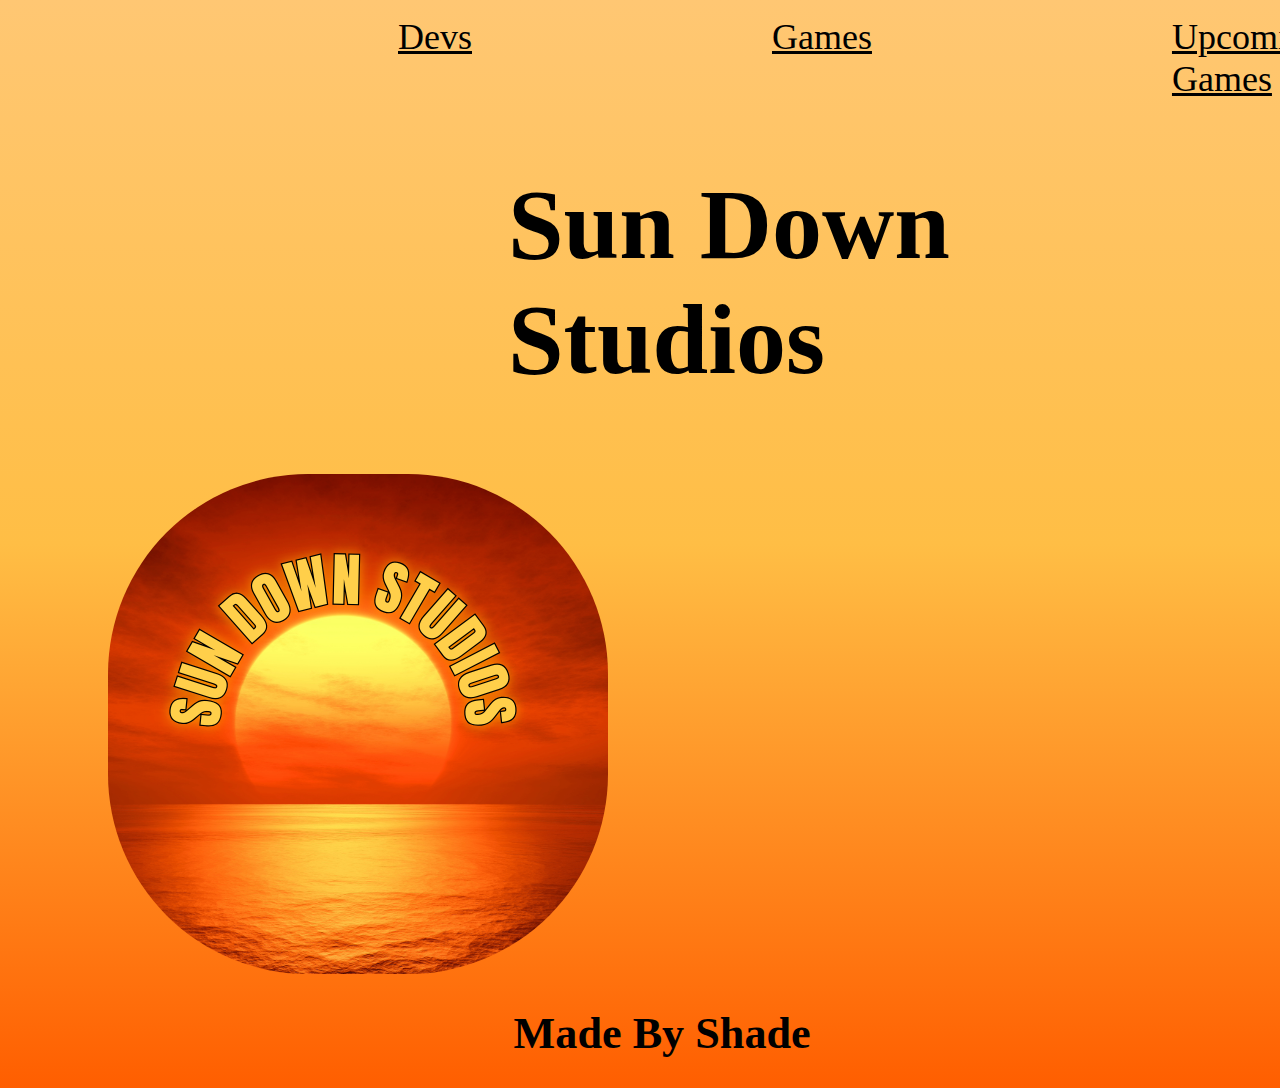
<file: index.html>
<!DOCTYPE html>
<html lang="en">
<head>
    <link rel="stylesheet" href="styles.css">
    <meta charset="UTF-8">
    <meta name="viewport" content="width=device-width, initial-scale=1.0">
    <title>Home</title>
</head>
<body>
    <nav>
        <ul>
            <li><a href="Devs.html">Devs</a></li>
            <li><a href="Games.Html">Games</a></li>
            <li><a href="Upcoming Games.html">Upcoming Games</a></li>
        </ul>
    </nav>
    <h1 class="Title-Text">Sun Down Studios</h1>
    <img class="Main-Pic" src="Images/Sun Down Studios.png" alt="Studio Picture">
    <h1 class="MadeByText">Made By Shade</h1>
</body>
</html>
</file>
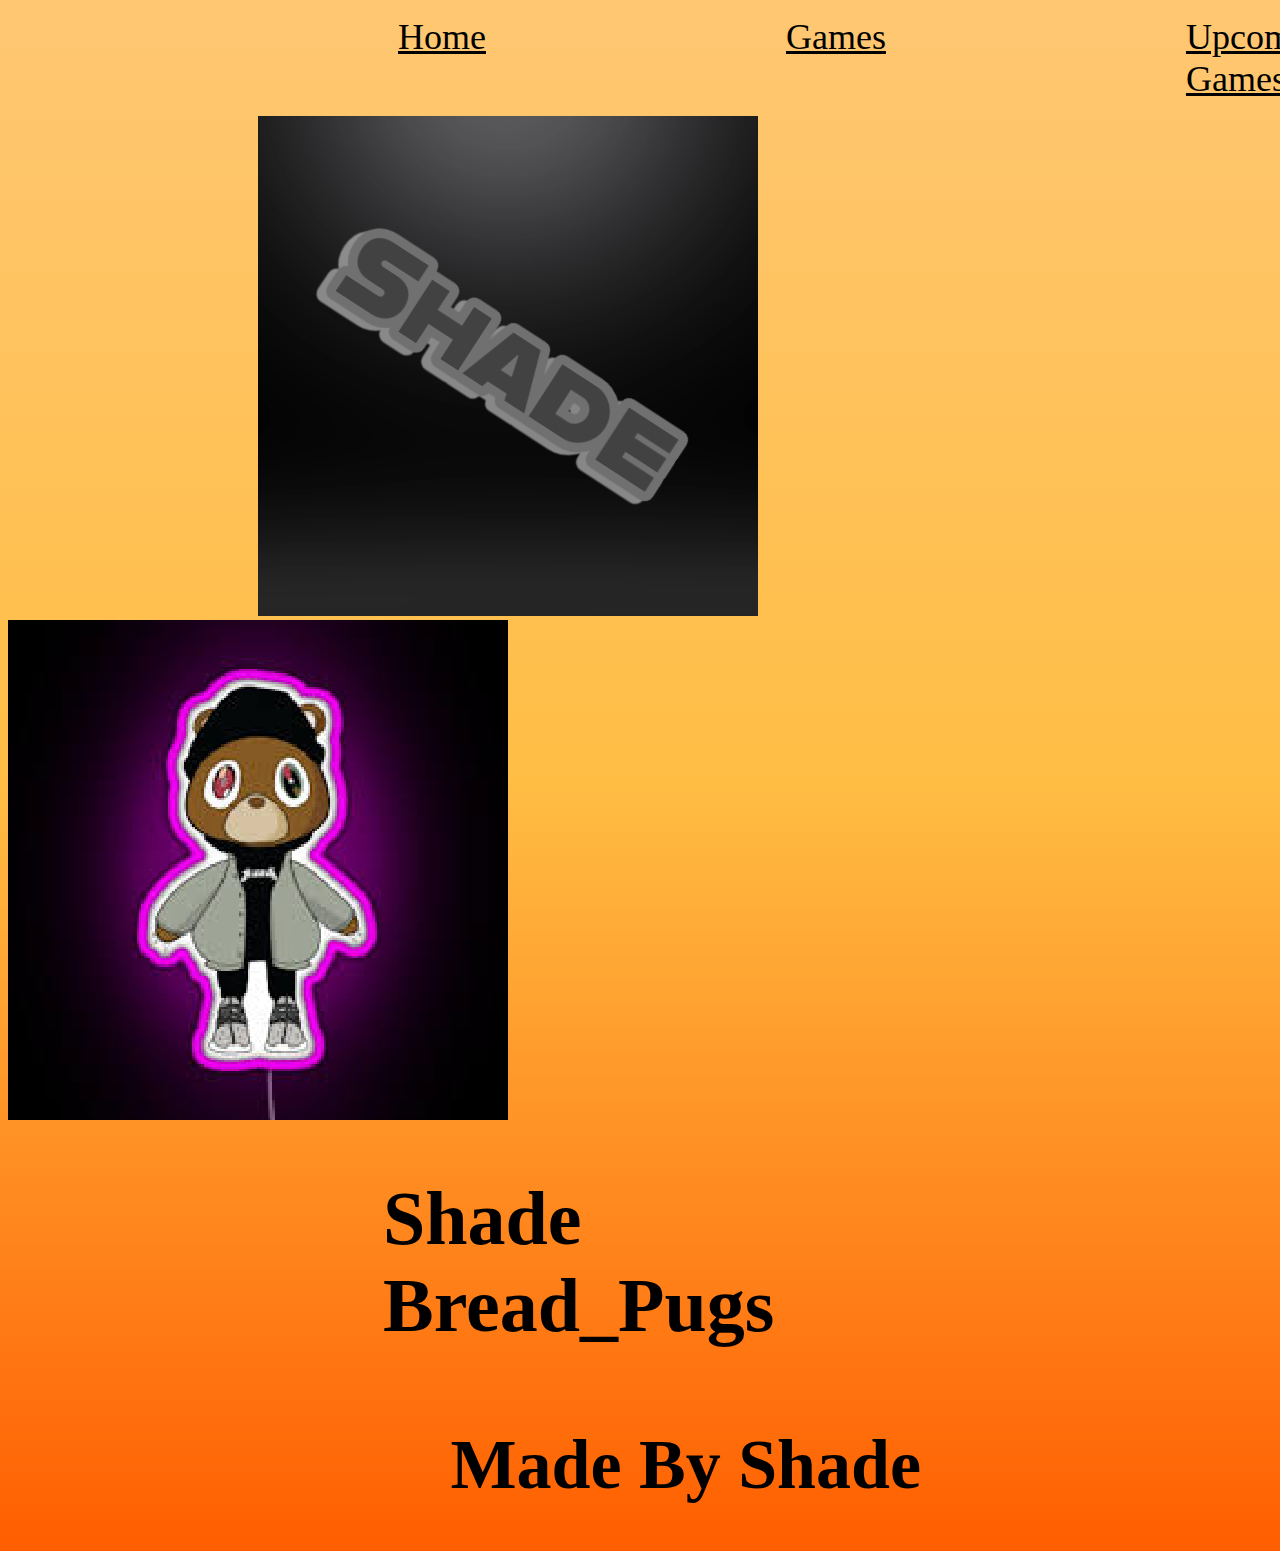
<file: Devs.html>
<!DOCTYPE html>
<html lang="en">
<head>
    <meta charset="UTF-8">
    <meta name="viewport" content="width=device-width, initial-scale=1.0">
    <link rel="stylesheet" href="styles.css">
    <title>Devs</title>
</head>
<body class="Dev-Page">
    <nav>
        <ul>
            <li><a href="index.html">Home</a></li>
            <li><a href="Games.Html">Games</a></li>
            <li><a href="Upcoming Games.html">Upcoming Games</a></li>
        </ul>
    </nav>
    <section class="Dev-Section">
        <img src="Images/Untitled.png" alt="Shade">
        <img src="Images/BEAR.png" alt="Bread_Pugs">
        <h1>Shade Bread_Pugs</h1>
    </section>
    <h1 class="text">Made By Shade</h1>
</body>
</html>
</file>
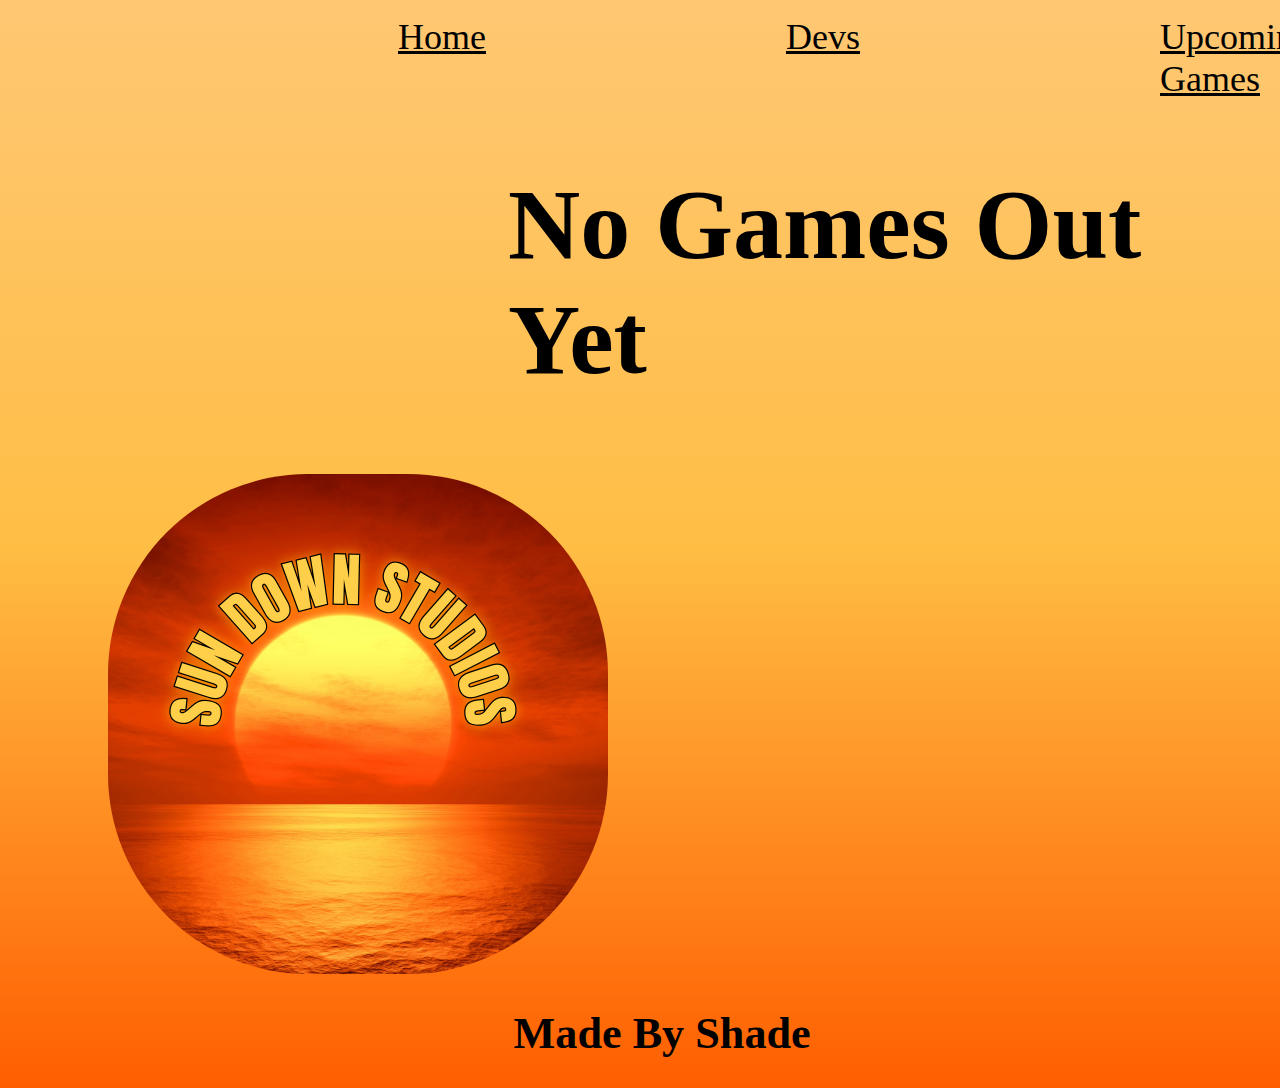
<file: Games.Html>
<!DOCTYPE html>
<html lang="en">
<head>
    <link rel="stylesheet" href="styles.css">
    <meta charset="UTF-8">
    <meta name="viewport" content="width=device-width, initial-scale=1.0">
    <title>Games</title>
</head>
<body>
    <nav>
        <ul>
            <li><a href="index.html">Home</a></li>
            <li><a href="Devs.html">Devs</a></li>
            <li><a href="Upcoming Games.html">Upcoming Games</a></li>
        </ul>
        <h1 class="Title-Text">No Games Out Yet</h1>
        <img class="Main-Pic" src="Images/Sun Down Studios.png" alt="Studio Picture">
        <h1 class="MadeByText">Made By Shade</h1>
</body>
</html>
</file>
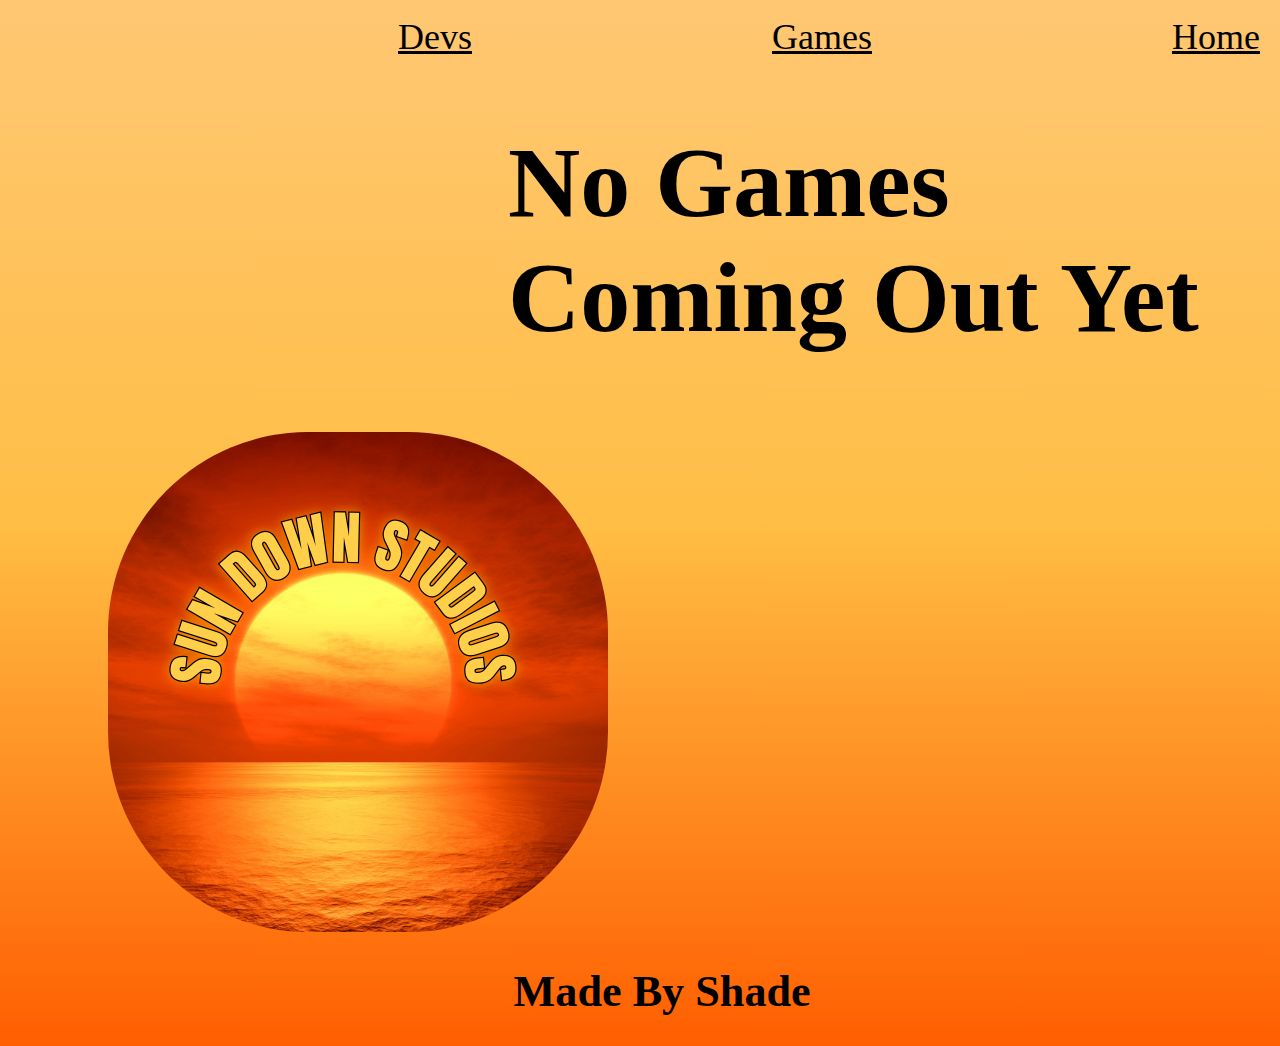
<file: Upcoming Games.html>
<!DOCTYPE html>
<html lang="en">
<head>
    <link rel="stylesheet" href="styles.css">
    <meta charset="UTF-8">
    <meta name="viewport" content="width=device-width, initial-scale=1.0">
    <title>Upcoming Games</title>
</head>
<body>
    <nav>
        <ul>
            <li><a href="Devs.html">Devs</a></li>
            <li><a href="Games.Html">Games</a></li>
            <li><a href="index.html">Home</a></li>
        </ul>
    </nav>
    <h1 class="Title-Text">No Games Coming Out Yet</h1>
    <img class="Main-Pic" src="Images/Sun Down Studios.png" alt="Studio Picture">
    <h1 class="MadeByText">Made By Shade</h1>
</body>
</html>
</file>
<file: styles.css>
body
{
    background-image: linear-gradient(rgb(255, 199, 115), rgb(255, 190, 69), rgb(255, 94, 0));
    font-family: 'Comic Sans MS';
    width: device-width;
    height: device-height;
}
ul
{
    list-style-type: none;
    display: flex;
    flex-direction: row;
}
li
{
    font-size: 36px;
    color: black;
    margin-right: 300px;
}
li:first-child
{
    margin-left: 350px
}
a
{
    color: black;
}
section.Dev-Section img
{
    margin-right: 300px;
}
section.Dev-Section img:first-child
{
    margin-left: 250px;
}
section.Dev-Section h1
{
    margin-left: 375px;
    font-size: 76px;
    word-spacing: 525px;
}
img.Main-Pic
{
    margin-top: 10px;
    margin-left: 100px;
    border: none;
    border-radius: 200px;
}
h1.Title-Text
{
 margin-left: 500px;
 font-size: 100px;
}
h1.MadeByText
{
    margin-left: 40%;
    font-size: 44.2px;
}
h1.text
{
    font-size: 70px;
    margin-top: 75.6px;
    margin-left: 35%;
}
</file>
